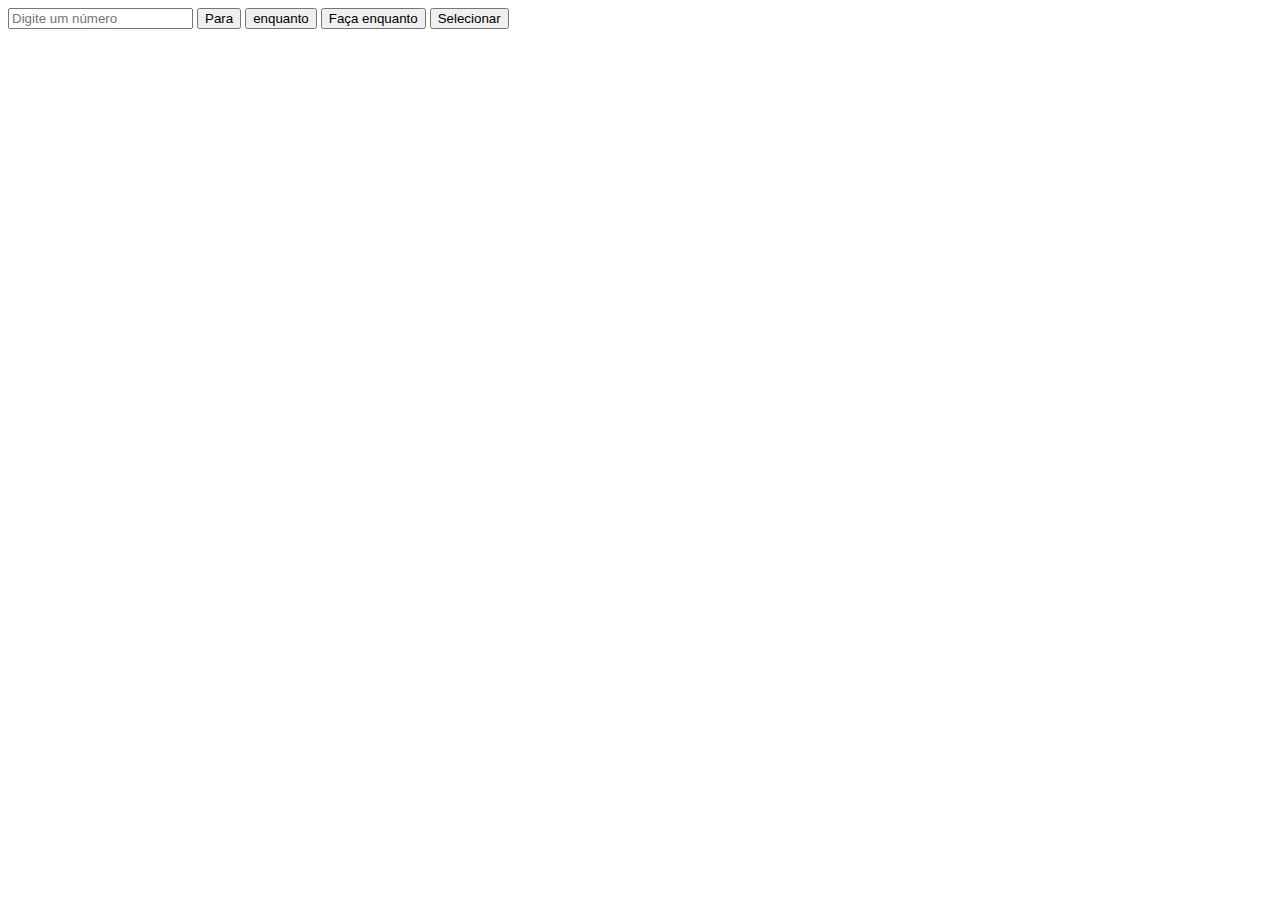
<file: aula-05_05/index.html>
<!DOCTYPE html>
<html lang="pt-br">
<head>
    <meta charset="UTF-8">
    <meta name="viewport" content="width=device-width, initial-scale=1.0">
    <title>Laços</title>
    <script src="script.js"></script>
</head>
<body>
    <input type="text" id="num" placeholder="Digite um número">
    <button type="button" onclick="para()">Para</button>
    <button type="button" onclick="enquanto()">enquanto</button>
    <button type="button" onclick="facaenquanto()">Faça enquanto</button>
    <button type="button" onclick="selecionar()">Selecionar</button>
</body>
</html>
</file>
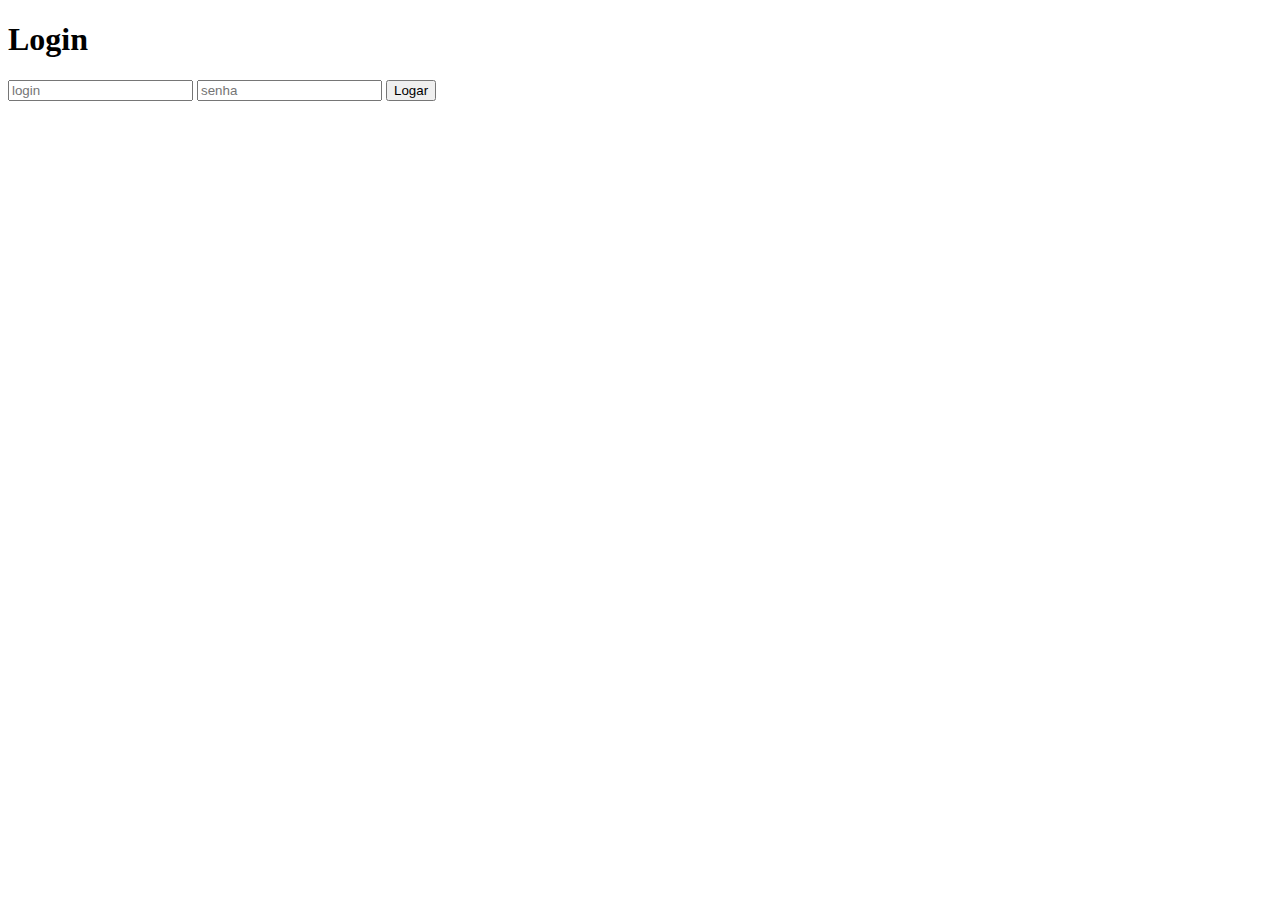
<file: aula-28_04/index.html>
<!DOCTYPE html>
<html lang="pt-br">
<head>
    <meta charset="UTF-8">
    <meta name="viewport" content="width=device-width, initial-scale=1.0">
    <title>Login</title>
    <!--<link rel="stylesheet" href="style.css">-->
    <script src="script.js"></script>
</head>

<body onload="dados">
    <div class="container">
        <div class="Titulo">
            <h1>Login</h1>
        </div>
        <div class="Campos">
            <input type="text" id="login" placeholder="login">
            <input type="password" id="pass" placeholder="senha">
            <button type="button" onclick="logar()">Logar</button>
        </div>
    </div>

</body>
</html>
</file>
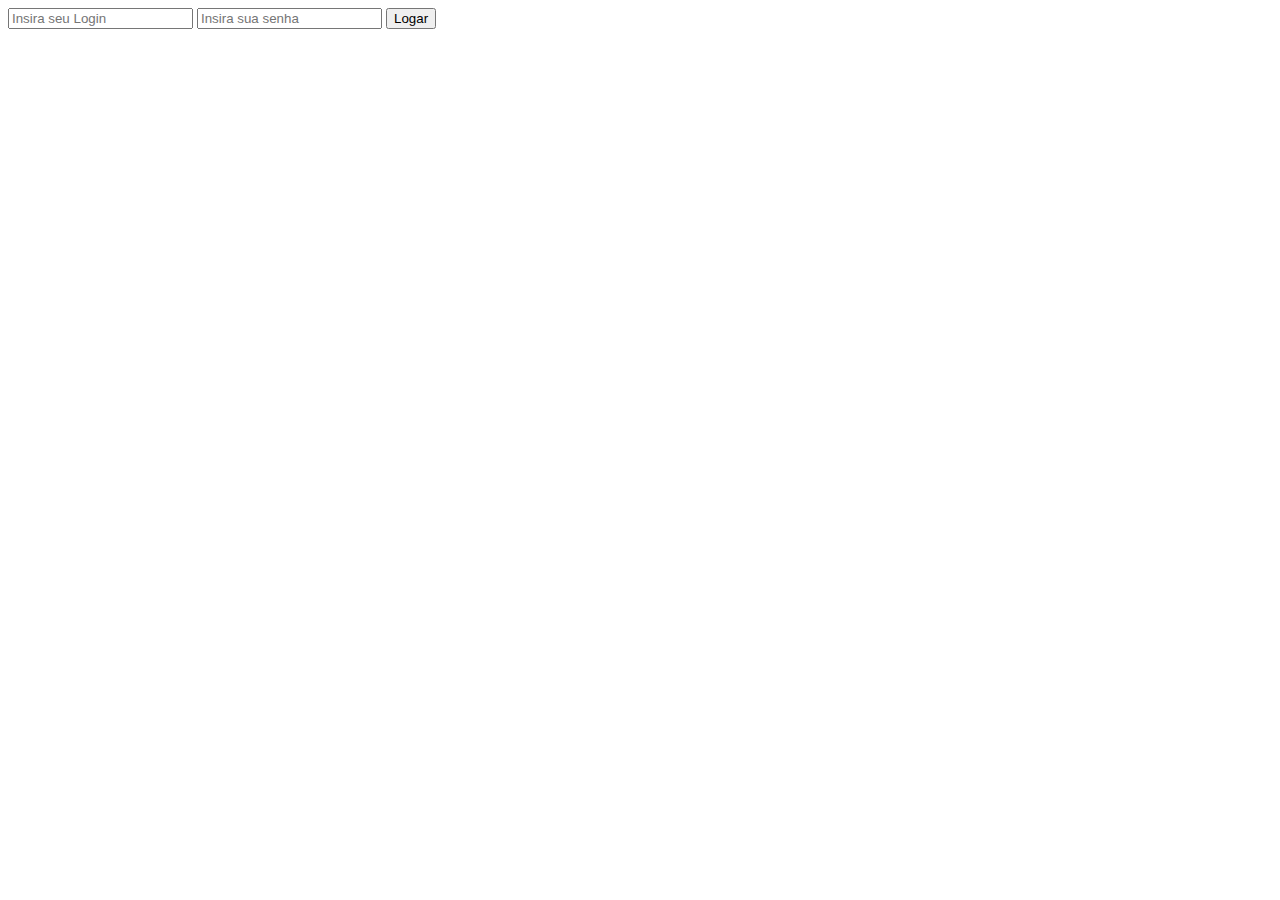
<file: code.html>
<!DOCTYPE html>
<html lang="en">
<head>
    <meta charset="UTF-8">
    <meta name="viewport" content="width=device-width, initial-scale=1.0">
    <title>JS Compilator</title>
    <script src="code.js"></script>
    <link rel="stylesheet" href="">
</head>
<body>
    <!-- <input type="text" id="nome" placeholder="Insira seu nome">
    <button type="button" onclick="get_name()">Imprima</button> -->

    <input type="text" name="" id="login" placeholder="Insira seu Login">
    <input type="password" name="" id="pass" placeholder="Insira sua senha">
    <button type="button" onclick="login()">Logar</button>

</body>
</html>
</file>
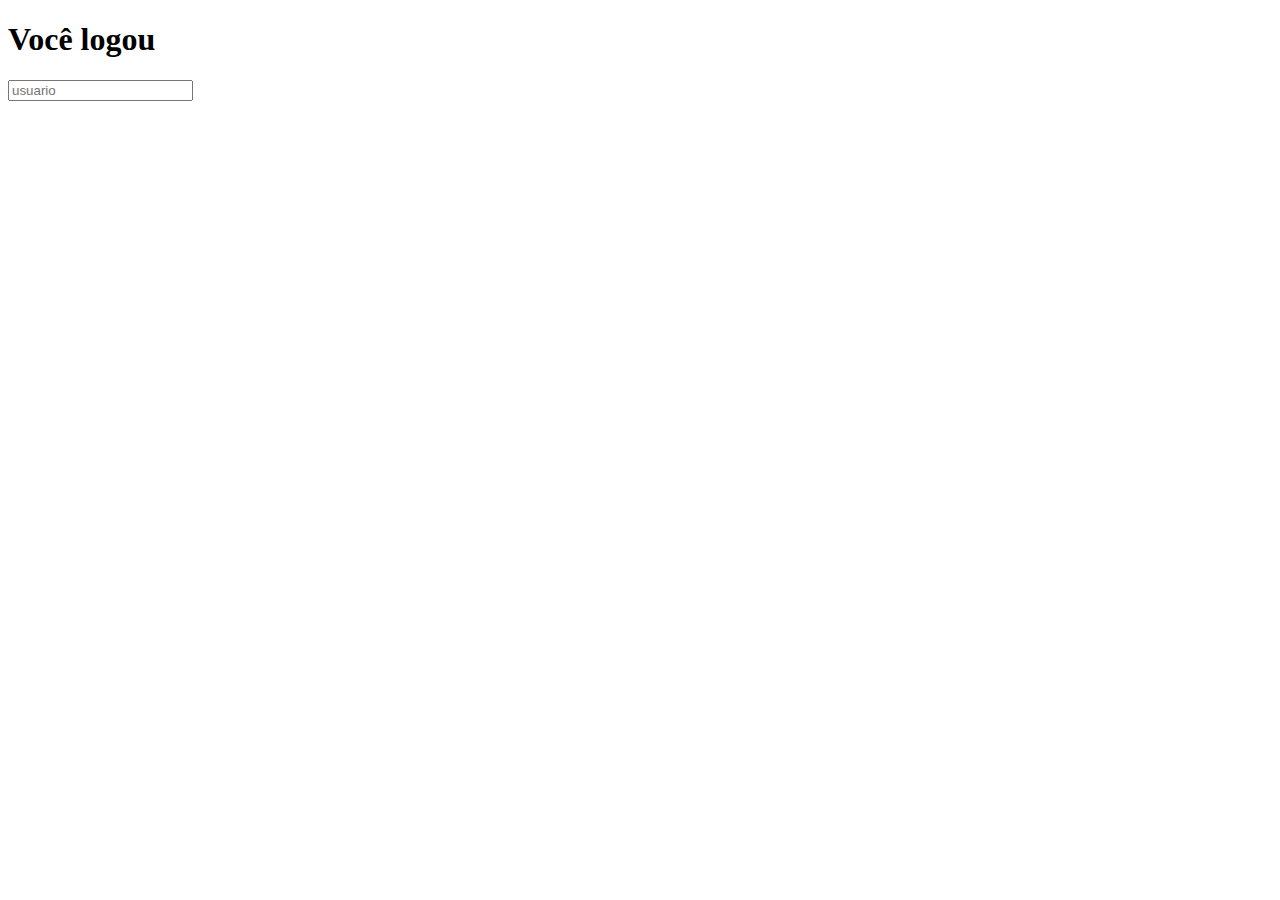
<file: aula-28_04/sobre.html>
<!DOCTYPE html>
<html lang="pt-br">
<head>
    <meta charset="UTF-8">
    <meta name="viewport" content="width=device-width, initial-scale=1.0">
    <title>Sobre</title>
    <script src="./script.js"></script>
</head>

<body onload="logado()">
    <div></div>

    
    <h1>Você logou</h1>
    <input type="text" id="usuario" placeholder="usuario">
</body>
</html>
</file>
<file: aula-28_04/style.css>
.container {
    display: flex;
    justify-content: center;
    align-items: center;
    background-color: #000000;
    height: 100vh;
    padding: 8px;
    position: relative;
    margin: 0;
  }

.Titulo{

}

.Campo{
    
}
</file>
